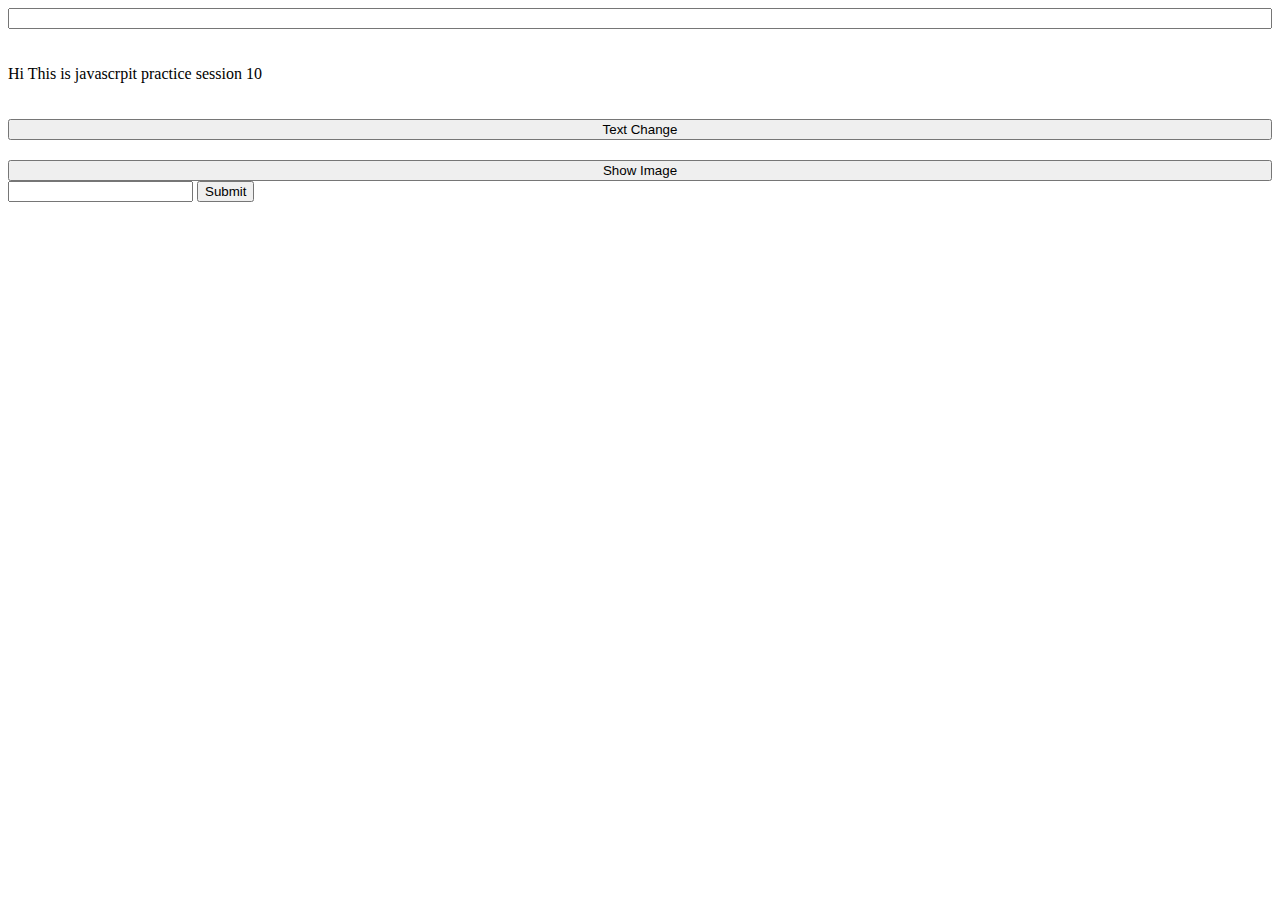
<file: Day 10 - Event Handling/index.html>
<!DOCTYPE html>
<html lang="en">
  <head>
    <meta charset="UTF-8" />
    <meta name="viewport" content="width=device-width, initial-scale=1.0" />
    <title>Day 10 - Event Handling</title>
  </head>
  <style>
    div {
      display: flex;
      flex-direction: column;
      gap: 20px;
    }

    #myImage {
      display: none; /* Initially hide the image */
    }
  </style>
  <body>
    <div>
      <input type="text" value="" name="inputText" id="inputText" />
      <p>Hi This is javascrpit practice session 10</p>
      <button>Text Change</button>

      <img id="myImage" src="./snowboard.jpg" alt="logo" width="50%" />
      <button id="btnImg">Show Image</button>
    </div>

    <form id="form">
      <input type="text" name="name" id="name" />
      <button type="submit">Submit</button>
    </form>

    <script src="index.js"></script>
  </body>
</html>
</file>
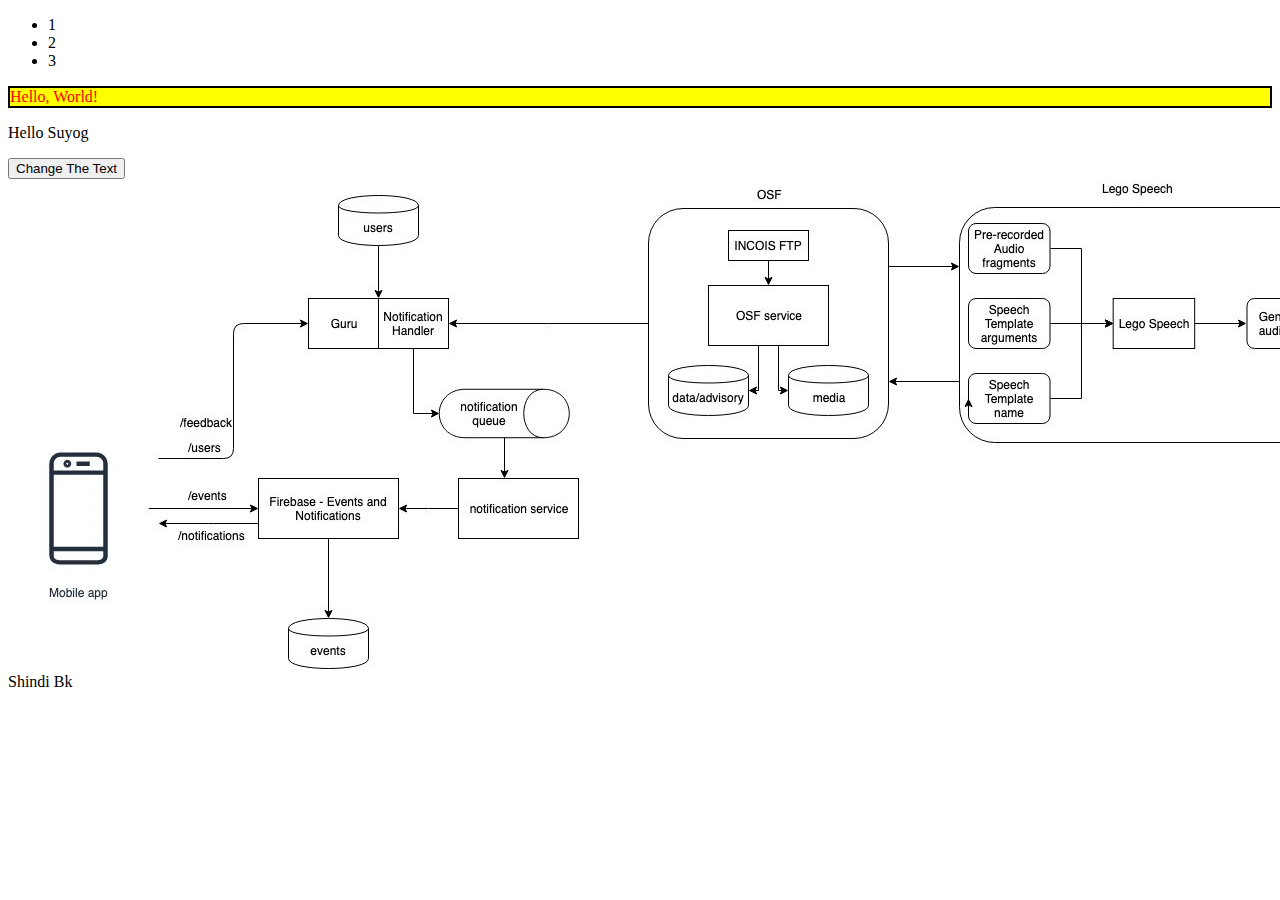
<file: Day 9 - DOM Manupulations/index.html>
<!DOCTYPE html>
<html lang="en">
<head>
    <meta charset="UTF-8">
    <meta name="viewport" content="width=device-width, initial-scale=1.0">
    <title>Day 9 - DOM Manupulations</title>
    <link rel="stylesheet" href="styles.css">
</head>
<body>
<h1 id="name" class="heading">Suyog Muley</h1>

<ul id="nameOfList">
    <li>1</li>
    <li>2</li>
    <li>3</li>
</ul>

<div id="myElement" class="oldClass">Hello, World!</div>

<p id="text">Hello Suyog</p>
<button id="btn">Change The Text</button>

<img src="./machliicons.jpg" alt="logo"/>
    <script src="index.js"></script>
</body>
</html>
</file>
<file: Day 9 - DOM Manupulations/styles.css>
.newClass {
    background-color: yellow;
    border: 2px solid black ;
}
.oldClass {
    color: red;
    
}

.changeBorderColor {
    border: 2px solid blue;
}
</file>
